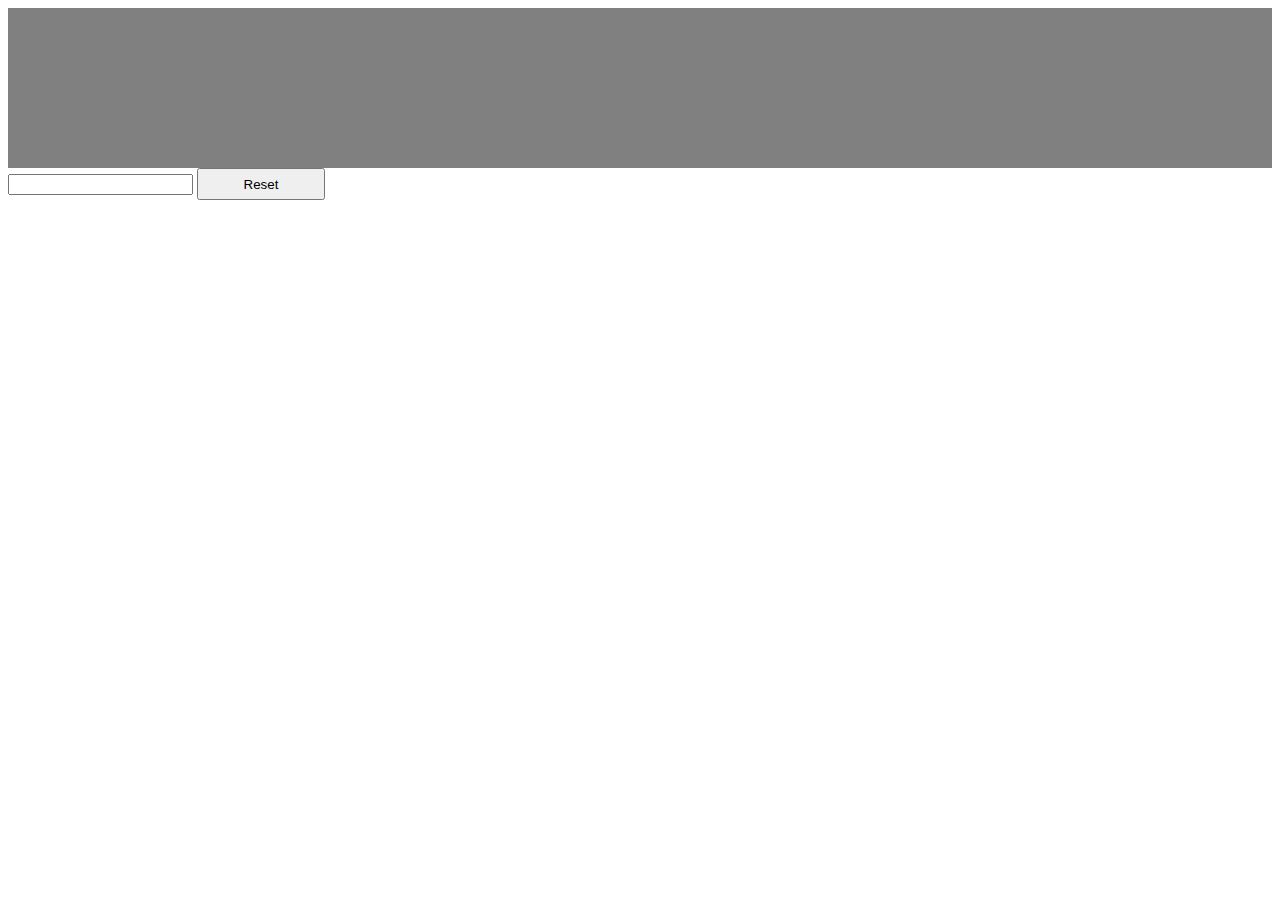
<file: Events/ev2/index.html>
<!DOCTYPE html>
<html lang="en">
  <head>
    <meta charset="UTF-8" />
    <meta name="viewport" content="width=device-width, initial-scale=1.0" />
    <title>Eventos</title>
    <link rel="stylesheet" href="./styles.css" />
    <link
      href="https://cdn.jsdelivr.net/npm/bootstrap@5.3.1/dist/css/bootstrap.min.css"
      rel="stylesheet"
      integrity="sha384-4bw+/aepP/YC94hEpVNVgiZdgIC5+VKNBQNGCHeKRQN+PtmoHDEXuppvnDJzQIu9"
      crossorigin="anonymous"
    />
  </head>
  <body>
    <main>
      <div
        class="d-flex flex-column justify-content-center align-items-center gap-2 min-vh-100"
      >
        <div
          id="sqr"
          class="d-flex flex-column align-items-center justify-content-center"
        ></div>
        <input type="text" id="inp" />
        <button id="btn">Reset</button>
      </div>
    </main>
    <script
      src="https://cdn.jsdelivr.net/npm/bootstrap@5.3.1/dist/js/bootstrap.bundle.min.js"
      integrity="sha384-HwwvtgBNo3bZJJLYd8oVXjrBZt8cqVSpeBNS5n7C8IVInixGAoxmnlMuBnhbgrkm"
      crossorigin="anonymous"
    ></script>
    <script src="./main.js"></script>
  </body>
</html>
</file>
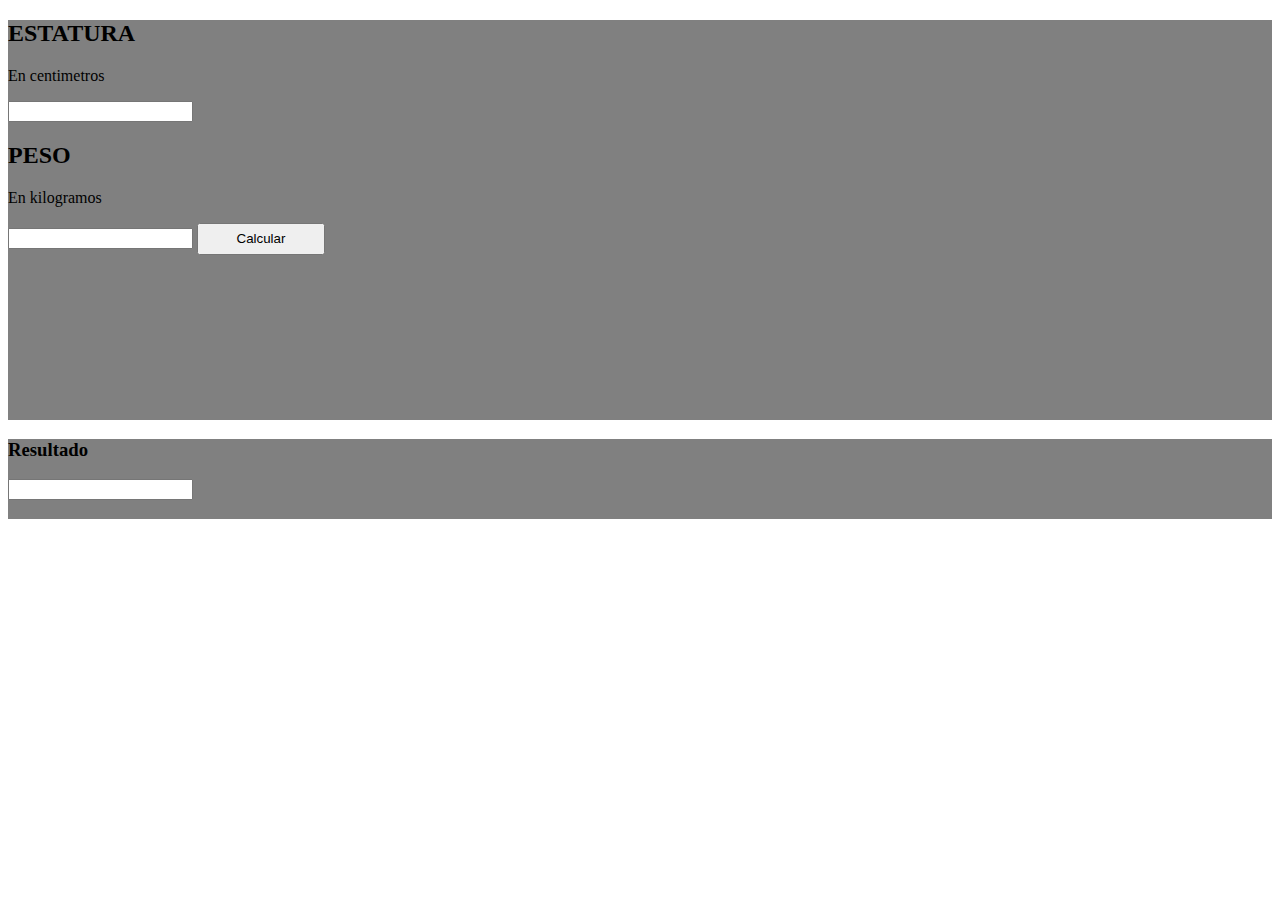
<file: Events/ev3/index.html>
<!DOCTYPE html>
<html lang="en">
  <head>
    <meta charset="UTF-8" />
    <meta name="viewport" content="width=device-width, initial-scale=1.0" />
    <title>Eventos</title>
    <link rel="stylesheet" href="./styles.css" />
    <link
      href="https://cdn.jsdelivr.net/npm/bootstrap@5.3.1/dist/css/bootstrap.min.css"
      rel="stylesheet"
      integrity="sha384-4bw+/aepP/YC94hEpVNVgiZdgIC5+VKNBQNGCHeKRQN+PtmoHDEXuppvnDJzQIu9"
      crossorigin="anonymous"
    />
  </head>
  <body>
    <main>
      <div
        class="d-flex flex-column justify-content-center align-items-center gap-2 min-vh-100"
      >
        <div
          id="sqr"
          class="d-flex flex-column align-items-center justify-content-center gap-2"
        >
          <h2>ESTATURA</h2>
          <p>En centimetros</p>
          <input type="text" id="inpEst" />
          <h2>PESO</h2>
          <p>En kilogramos</p>
          <input type="text" id="inpPes" />
          <button id="btn" class="mt-4">Calcular</button>
        </div>
        <div
          id="res"
          class="d-flex justify-content-center align-items-center gap-2"
        >
          <h3>Resultado</h3>
          <input type="text" id="inpRes" />
        </div>
      </div>
    </main>
    <script
      src="https://cdn.jsdelivr.net/npm/bootstrap@5.3.1/dist/js/bootstrap.bundle.min.js"
      integrity="sha384-HwwvtgBNo3bZJJLYd8oVXjrBZt8cqVSpeBNS5n7C8IVInixGAoxmnlMuBnhbgrkm"
      crossorigin="anonymous"
    ></script>
    <script src="./main.js"></script>
  </body>
</html>
</file>
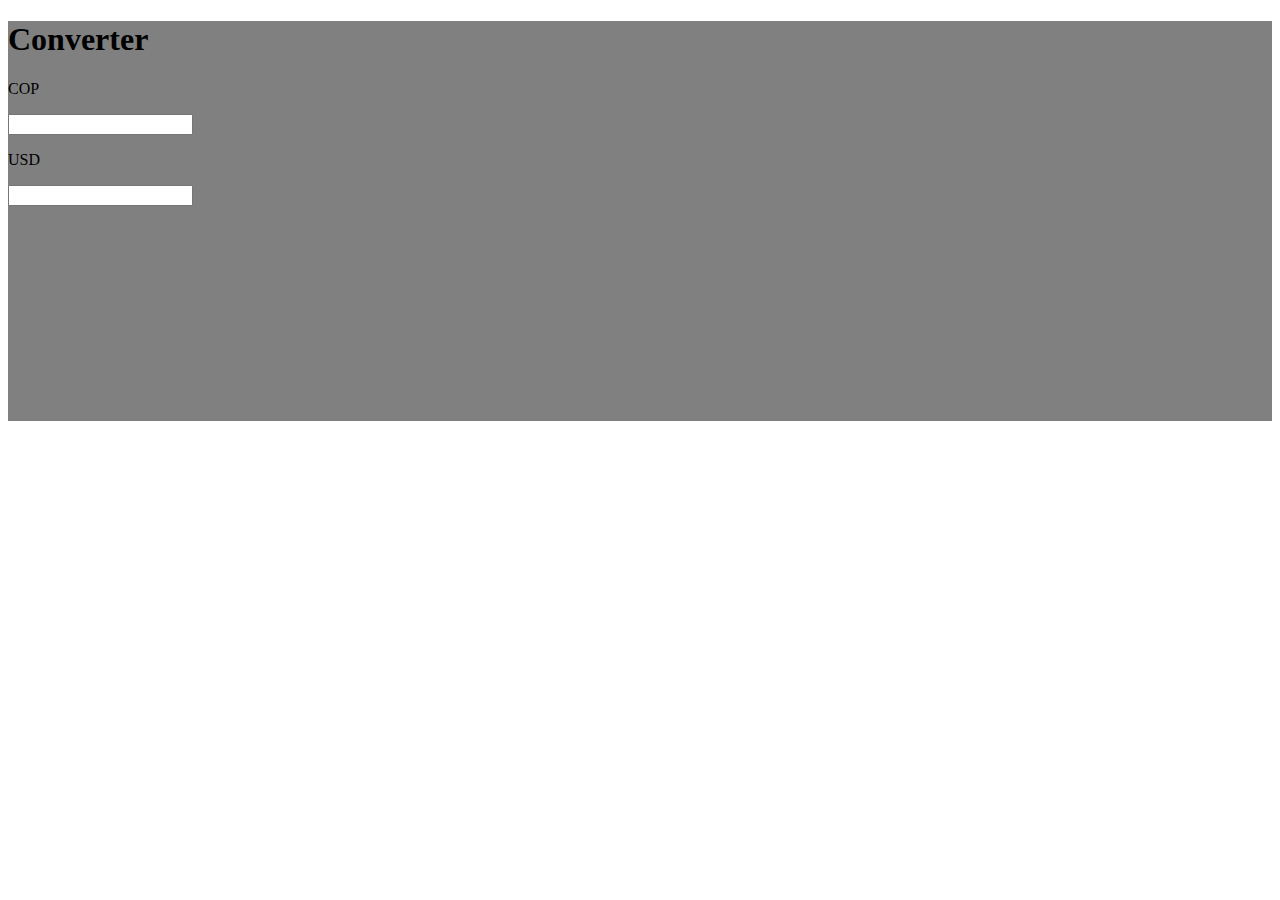
<file: Events/ev4/index.html>
<!DOCTYPE html>
<html lang="en">
  <head>
    <meta charset="UTF-8" />
    <meta name="viewport" content="width=device-width, initial-scale=1.0" />
    <title>Eventos</title>
    <link rel="stylesheet" href="./styles.css" />
    <link
      href="https://cdn.jsdelivr.net/npm/bootstrap@5.3.1/dist/css/bootstrap.min.css"
      rel="stylesheet"
      integrity="sha384-4bw+/aepP/YC94hEpVNVgiZdgIC5+VKNBQNGCHeKRQN+PtmoHDEXuppvnDJzQIu9"
      crossorigin="anonymous"
    />
  </head>
  <body>
    <main>
      <div
        class="d-flex flex-column justify-content-center align-items-center gap-2 min-vh-100"
      >
        <div
          id="sqr"
          class="d-flex flex-column align-items-center justify-content-center gap-2"
        >
          <h1>Converter</h1>
          <p>COP</p>
          <input type="text" id="cop" />
          <p>USD</p>
          <input type="text" id="usd" />
        </div>
      </div>
    </main>
    <script
      src="https://cdn.jsdelivr.net/npm/bootstrap@5.3.1/dist/js/bootstrap.bundle.min.js"
      integrity="sha384-HwwvtgBNo3bZJJLYd8oVXjrBZt8cqVSpeBNS5n7C8IVInixGAoxmnlMuBnhbgrkm"
      crossorigin="anonymous"
    ></script>
    <script src="./main.js"></script>
  </body>
</html>
</file>
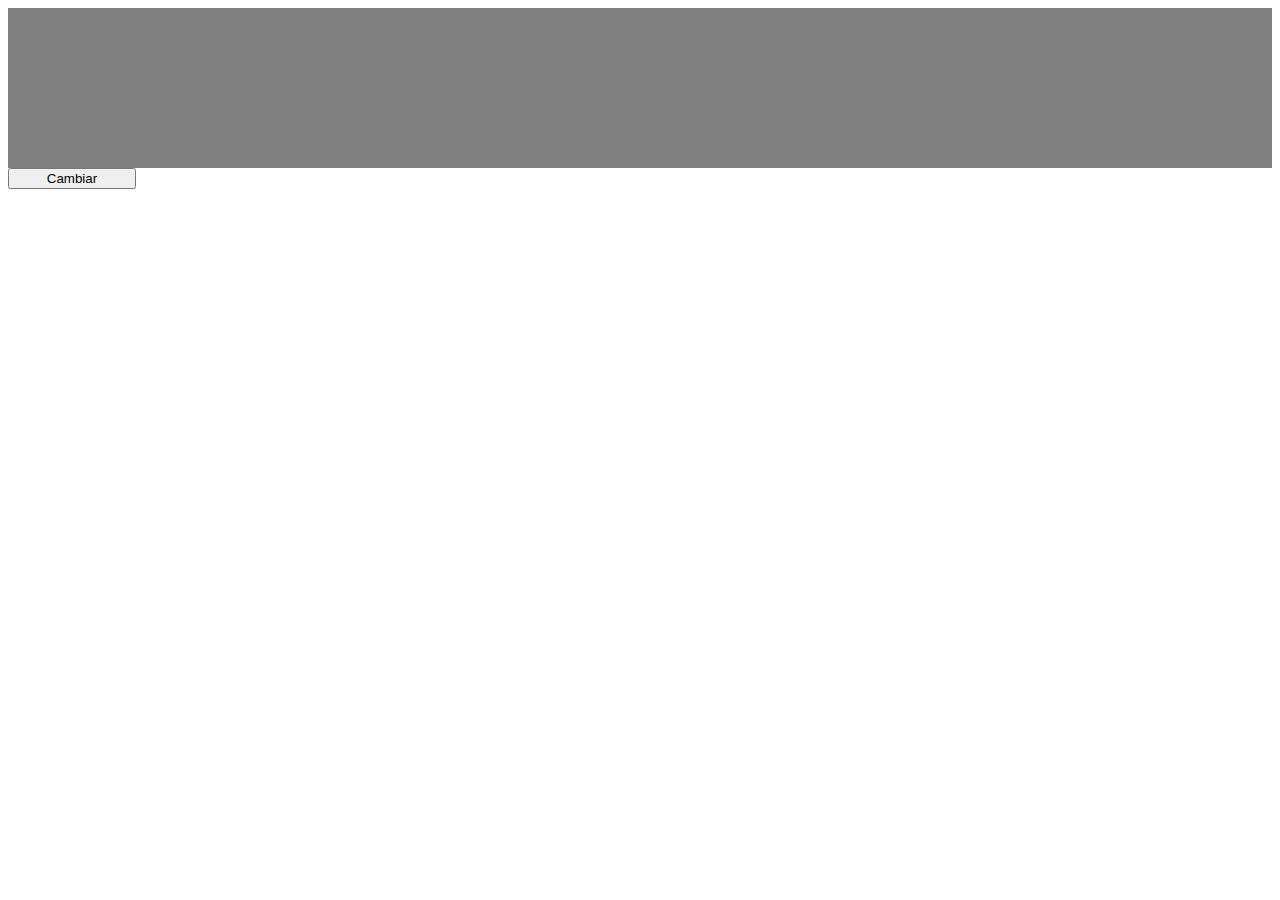
<file: Events/ev1/eventos.html>
<!DOCTYPE html>
<html lang="en">
  <head>
    <meta charset="UTF-8" />
    <meta name="viewport" content="width=device-width, initial-scale=1.0" />
    <title>Eventos</title>
    <link rel="stylesheet" href="./styles.css" />
    <link
      href="https://cdn.jsdelivr.net/npm/bootstrap@5.3.1/dist/css/bootstrap.min.css"
      rel="stylesheet"
      integrity="sha384-4bw+/aepP/YC94hEpVNVgiZdgIC5+VKNBQNGCHeKRQN+PtmoHDEXuppvnDJzQIu9"
      crossorigin="anonymous"
    />
  </head>
  <body>
    <main>
      <div
        class="d-flex flex-column justify-content-center align-items-center gap-2 min-vh-100"
      >
        <div
          id="sqr"
          class="d-flex flex-column align-items-center justify-content-center"
        ></div>
        <button id="btn">Cambiar</button>
      </div>
    </main>
    <script
      src="https://cdn.jsdelivr.net/npm/bootstrap@5.3.1/dist/js/bootstrap.bundle.min.js"
      integrity="sha384-HwwvtgBNo3bZJJLYd8oVXjrBZt8cqVSpeBNS5n7C8IVInixGAoxmnlMuBnhbgrkm"
      crossorigin="anonymous"
    ></script>
    <script src="./eventos.js"></script>
  </body>
</html>
</file>
<file: Events/ev2/styles.css>
#sqr {
  background-color: gray;
  min-height: 10rem;
  min-width: 15rem;
}

#btn {
  min-width: 8rem;
  min-height: 2rem;
}
</file>
<file: Events/ev3/styles.css>
#sqr {
  background-color: gray;
  min-height: 25rem;
  min-width: 15rem;
}

#btn {
  min-width: 8rem;
  min-height: 2rem;
}

#res {
  background-color: gray;
  min-height: 5rem;
  min-width: 25rem;
}
</file>
<file: Events/ev4/styles.css>
#sqr {
  background-color: gray;
  min-height: 25rem;
  min-width: 15rem;
}

#btn {
  min-width: 8rem;
  min-height: 2rem;
}

#res {
  background-color: gray;
  min-height: 5rem;
  min-width: 25rem;
}
</file>
<file: Events/ev1/styles.css>
#sqr {
  background-color: gray;
  min-height: 10rem;
  min-width: 15rem;
}

#btn {
  min-width: 8rem;
}
</file>
